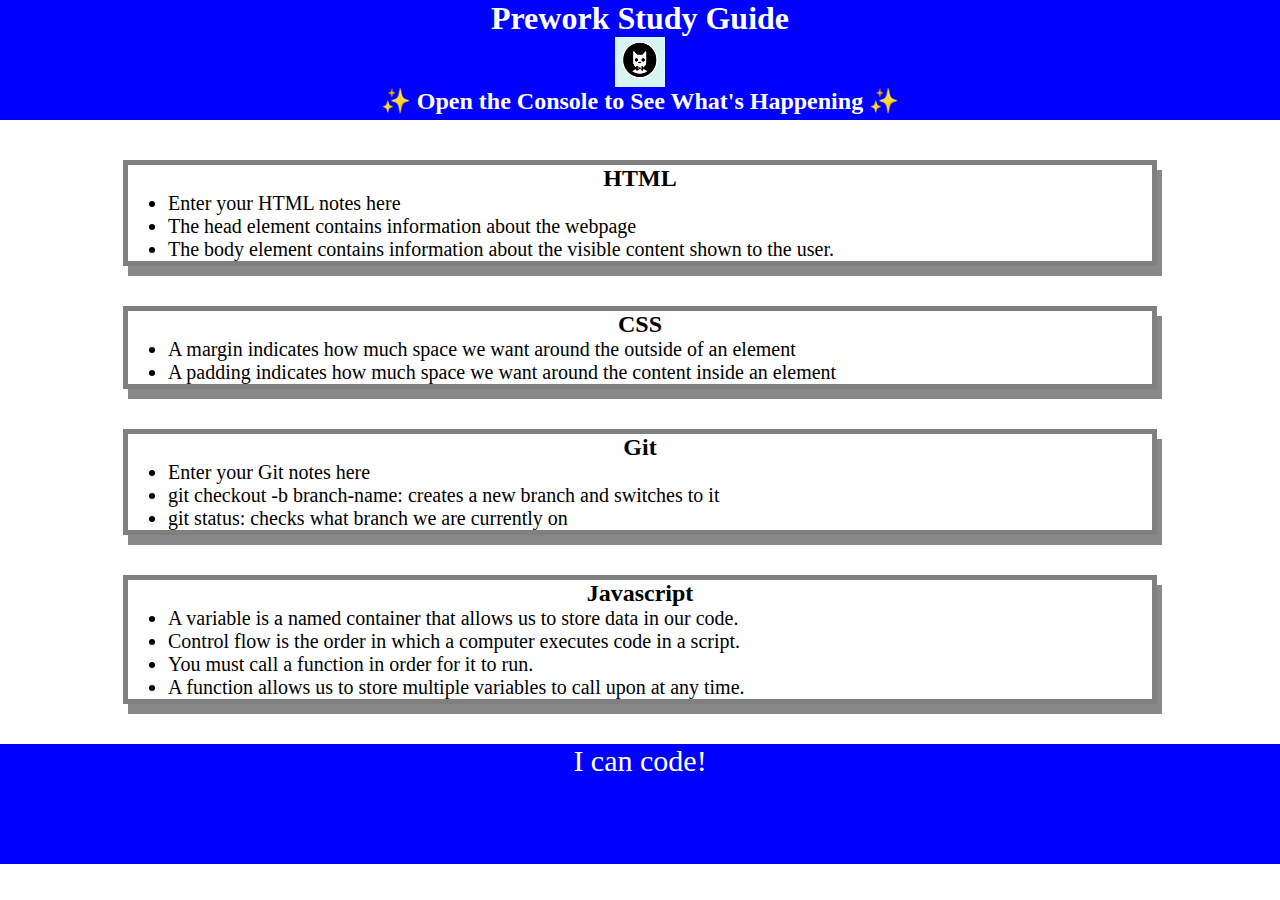
<file: index.html>
<!DOCTYPE html>
<html lang="en">
  <head>
    <meta charset="UTF-8" />
    <meta http-equiv="X-UA-Compatible" content="IE=edge" />
    <meta name="viewport" content="width=device-width, initial-scale=1.0" />
    <link rel="stylesheet" href="assets/style.css">
    <title>Prework Study Guide</title>
  </head>
  <body>
    <header id="header fixed">
      <h1>Prework Study Guide</h1>
      <img src="assets/bowtie-cat.png" alt="Profile image of cat wearing a bow tie." />
      <h2>✨ Open the Console to See What's Happening ✨</h2>
    </header>
    <main>
      <section class="card" id="html-section">
        <h2>HTML</h2>
        <ul>
          <li>Enter your HTML notes here</li>
          <li> The head element contains information about the webpage</li>
          <li> The body element contains information about the visible content shown to the user.</li>
        </ul>
        </section>
        <section class="card" id="css-section">
          <h2>CSS</h2>
          <ul>
            <li>A margin indicates how much space we want around the outside of an element</li>
            <li>A padding indicates how much space we want around the content inside an element</li>
          </ul>
        </section>
        <section class="card" id="git-section">
        <h2>Git</h2>
            <ul>
              <li>Enter your Git notes here</li>
              <li>git checkout -b branch-name: creates a new branch and switches to it</li>
              <li>git status: checks what branch we are currently on</li>
            </ul>
        </section>
        <section class="card" id="javascript-section">
          <h2>Javascript</h2>
          <ul>
            <li>A variable is a named container that allows us to store data in our code.</li>
            <li>Control flow is the order in which a computer executes code in a script.</li>
            <li>You must call a function in order for it to run.</li>
            <li>A function allows us to store multiple variables to call upon at any time.</li>
          </ul>
        </section>
    </main>
    <footer>
      <p>I can code!</p>
    </footer>
    <script src="assets/script.js"></script>
  </body>
</html>
</file>
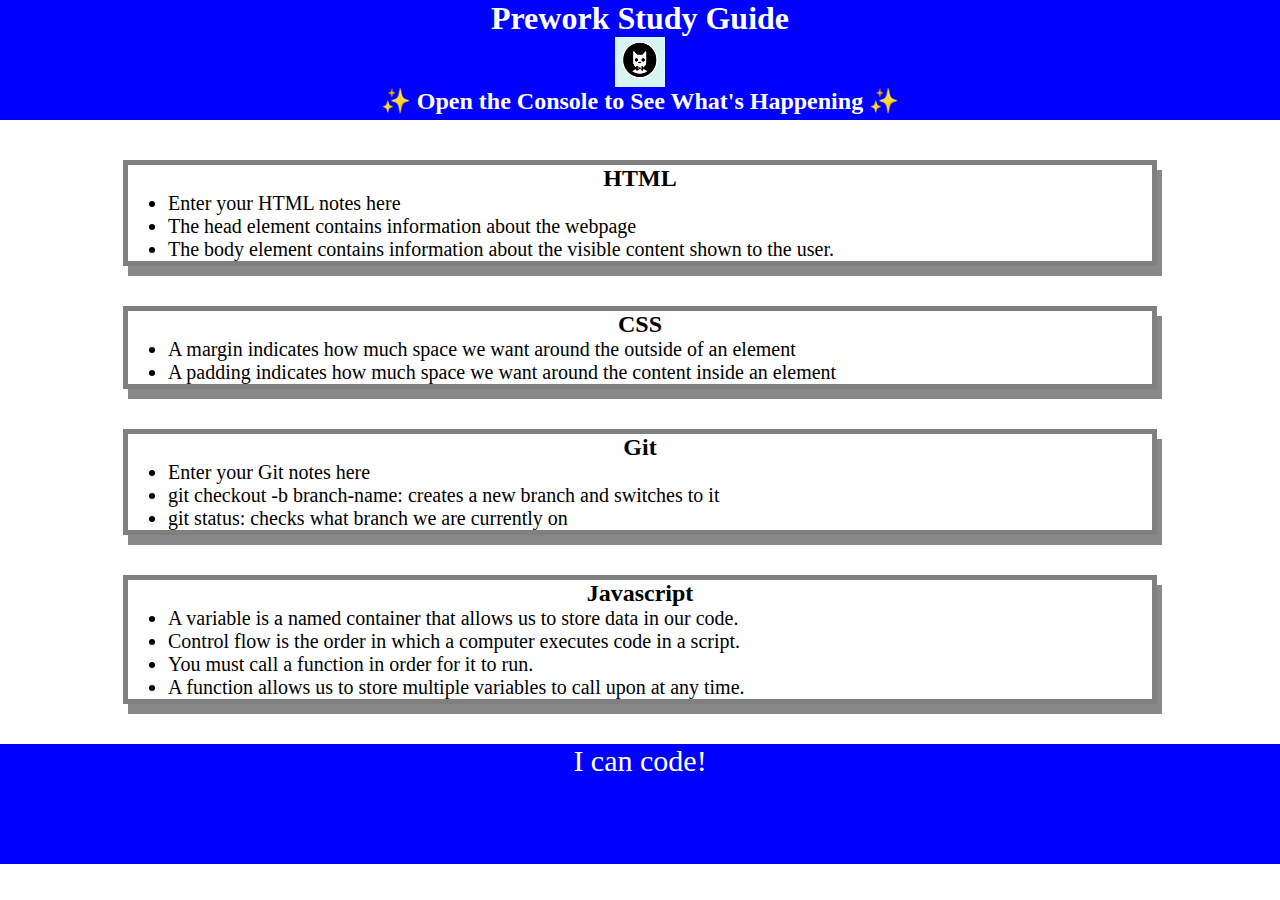
<file: assets/index.html>
<!DOCTYPE html>
<html lang="en">
  <head>
    <meta charset="UTF-8" />
    <meta http-equiv="X-UA-Compatible" content="IE=edge" />
    <meta name="viewport" content="width=device-width, initial-scale=1.0" />
    <link rel="stylesheet" href="./style.css">
    <title>Prework Study Guide</title>
  </head>
  <body>
    <header id="header fixed">
      <h1>Prework Study Guide</h1>
      <img src="./bowtie-cat.png" alt="Profile image of cat wearing a bow tie." />
      <h2>✨ Open the Console to See What's Happening ✨</h2>
    </header>
    <main>
      <section class="card" id="html-section">
        <h2>HTML</h2>
        <ul>
          <li>Enter your HTML notes here</li>
          <li> The head element contains information about the webpage</li>
          <li> The body element contains information about the visible content shown to the user.</li>
        </ul>
        </section>
        <section class="card" id="css-section">
          <h2>CSS</h2>
          <ul>
            <li>A margin indicates how much space we want around the outside of an element</li>
            <li>A padding indicates how much space we want around the content inside an element</li>
          </ul>
        </section>
        <section class="card" id="git-section">
        <h2>Git</h2>
            <ul>
              <li>Enter your Git notes here</li>
              <li>git checkout -b branch-name: creates a new branch and switches to it</li>
              <li>git status: checks what branch we are currently on</li>
            </ul>
        </section>
        <section class="card" id="javascript-section">
          <h2>Javascript</h2>
          <ul>
            <li>A variable is a named container that allows us to store data in our code.</li>
            <li>Control flow is the order in which a computer executes code in a script.</li>
            <li>You must call a function in order for it to run.</li>
            <li>A function allows us to store multiple variables to call upon at any time.</li>
          </ul>
        </section>
    </main>
    <footer>
      <p>I can code!</p>
    </footer>
    <script src="./script.js"></script>
  </body>
</html>
</file>
<file: assets/style.css>
* {
    margin: 0;
    padding: 0;
}
header,
footer {
    width: 100%;
    height: 120px;
    background-color: blue;
    color: white;
}
h1,
h2 {
    text-align:center; 
}
img {
    display:block;
    height:50px;
    width:50px;
    margin-left:auto;
    margin-right:auto;
}
ul {
    padding-left:40px;
    font-size:20px;
}
p {
    text-align:center;
    font-size:30px;
}
.card {
    width: 80%;
    margin: 40px auto;
    border: 5px solid gray;
    box-shadow: 5px 10px #888888;
}
</file>
